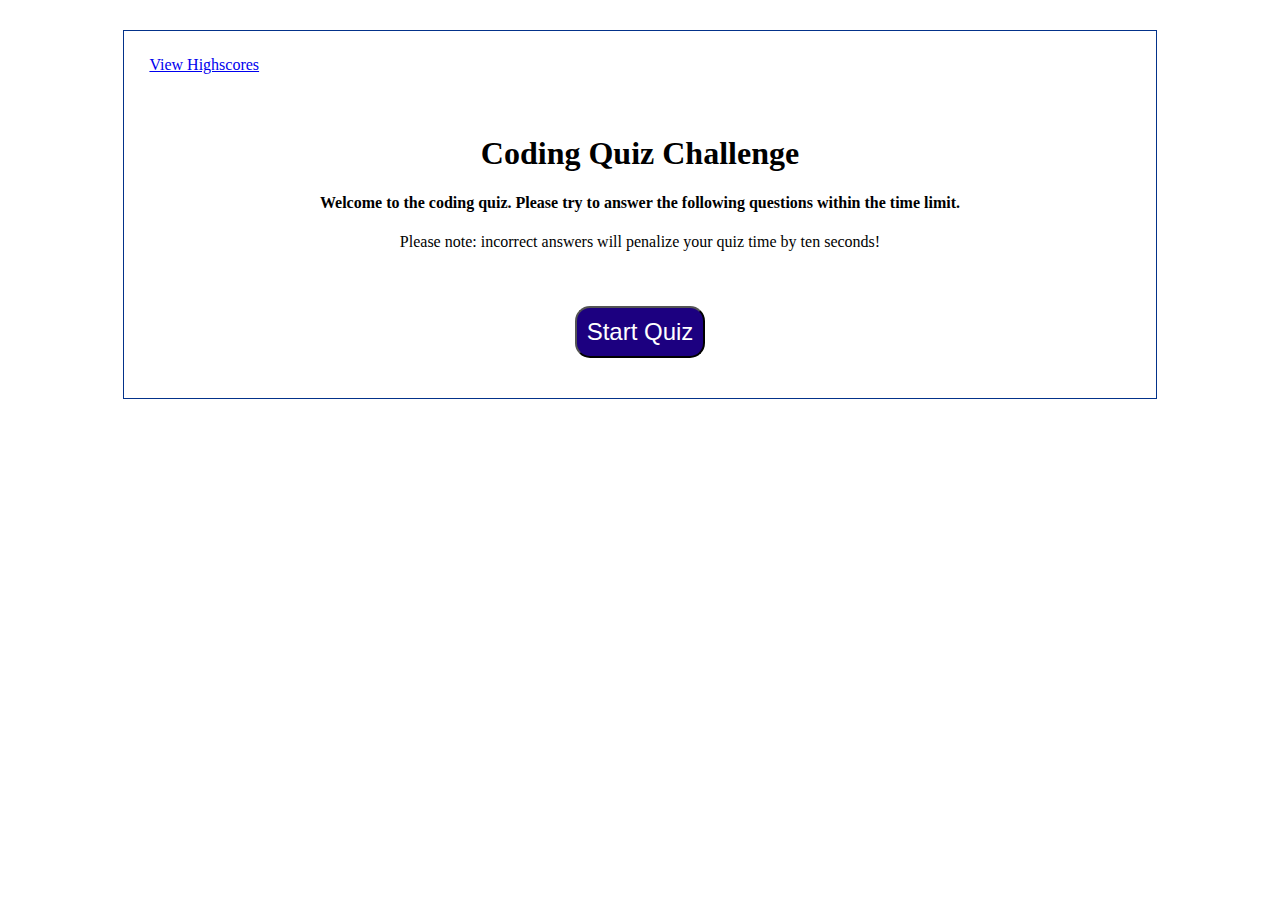
<file: index.html>
<!DOCTYPE html>
<html lang="en">

<head>
    <meta charset="UTF-8">
    <meta http-equiv="X-UA-Compatible" content="IE=edge">
    <meta name="viewport" content="width=device-width, initial-scale=1.0">
    <link rel="stylesheet" href="./assets/css/style.css">
    <title>Code Quiz</title>
</head>

<body>
    <div class="wrapper" id="wrapper">
        <div>
            <a href="./highscores.html">View Highscores</a>
            <div class="divTime" id="timer"></div>
        </div>
        <div class="quizquestions" id="quizquestions">
            <h1>Coding Quiz Challenge</h1>
            <h4>Welcome to the coding quiz. Please try to answer the following questions within the time limit.</h4>
            <p>Please note: incorrect answers will penalize your quiz time by ten seconds!</p>
            <ul class="qchoices" id="qchoices"></ul>
        </div>
        <button class="startquiz" id="startquiz">Start Quiz</button>
    </div>
    <div class="initials"></div>
    <script src="./assets/js/script.js"></script>
</body>

</html>
</file>
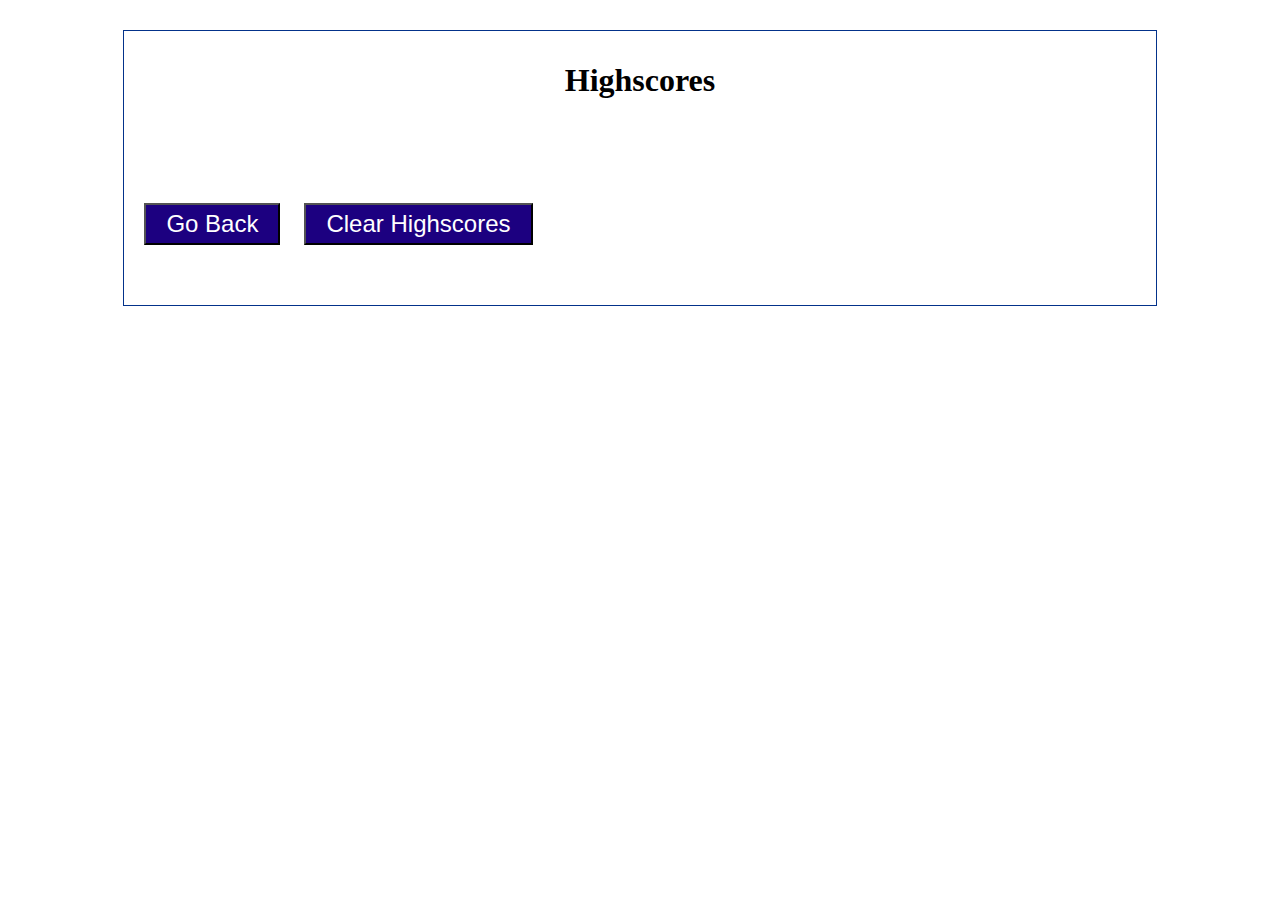
<file: highscores.html>
<!DOCTYPE html>
<html lang="en">

<head>
    <meta charset="UTF-8">
    <meta http-equiv="X-UA-Compatible" content="IE=edge">
    <meta name="viewport" content="width=device-width, initial-scale=1.0">
    <link rel="stylesheet" href="./assets/css/style.css" />
    <title>Highscores</title>
</head>

<body>
    <div id="wrapper" class="wrapper">
        <h1>Highscores</h1>
        <ul id="highScore"></ul>
        <div class="buttons" id="buttons">
            <button class="goback" id="goback">Go Back</button>
            <button class="clear" id="clear">Clear Highscores</button>
        </div>
        <script src="./assets/js/higscores.js"></script>
</body>

</html>
</file>
<file: assets/css/style.css>
.wrapper{
    width: 80%;
    height:auto;
    margin: 30px auto;
    padding: 10px;
    border: solid 1px rgb(3, 50, 138);
    display: flex;
    flex-direction: column;
}

a{
    padding: 15px;
    display: inline;
    float: left;
}

a:hover{
    background-color: rgb(215, 179, 248);
    border-radius: 0.25;
    
}
.wrapper h1, h4, p{
    display: flex;
    flex-direction: column;
    flex: 1;
    align-items: center;
}

.divTime{
    padding: 15px;
    display: inline;
    float: right;
}
.quizquestions{
    margin-top: 25px;
}

.qchoices{
    margin-top: 25px;
    list-style-type: none;
}

.li{
    font-size: large;
    list-style-type: none;
    padding: 15px;
}
.li:hover{
    background-color: rgb(215, 179, 248);
    width: fit-content;
}

#highscore {
    background-color: rgb(201, 151, 248);
    margin-top: 10px;
    padding: 5px 15px;
    width: 80%;
    font-size: 18px;
    color: white;
}

.eval{
    background-color: rgb(246, 207, 250);
    border-top: solid 3px;
    border-color: black;
    margin-top: 20px;
    padding: 10px;
}

.startquiz{
    background-color: rgb(28, 0, 128);
    border-radius: 15px;
    margin:30px auto;
    padding: 10px;
    font-size: x-large;
    color: white;
    display: flex;
    flex-direction: column;
    flex: 1;
    align-items: center;
}
.goback, .clear{
    background-color: rgb(28, 0, 128);
    margin: 50px 10px;
    padding: 5px 20px;
    font-size: x-large;
    color: white;
}
.initials{
    background-color: rgb(215, 179, 248);
}
#label{
    font-size: large;
    padding: 5px;
    margin: 7px ;
    color:rgb(28, 0, 128); ;
}
#initials{
    padding: 5px;
    margin: 7px ;
    border: solid 1px coral;
}
#submit{
    background-color: rgb(28, 0, 128);
    border-radius: 7px;
    font-size: large;
    color: white;
}
</file>
